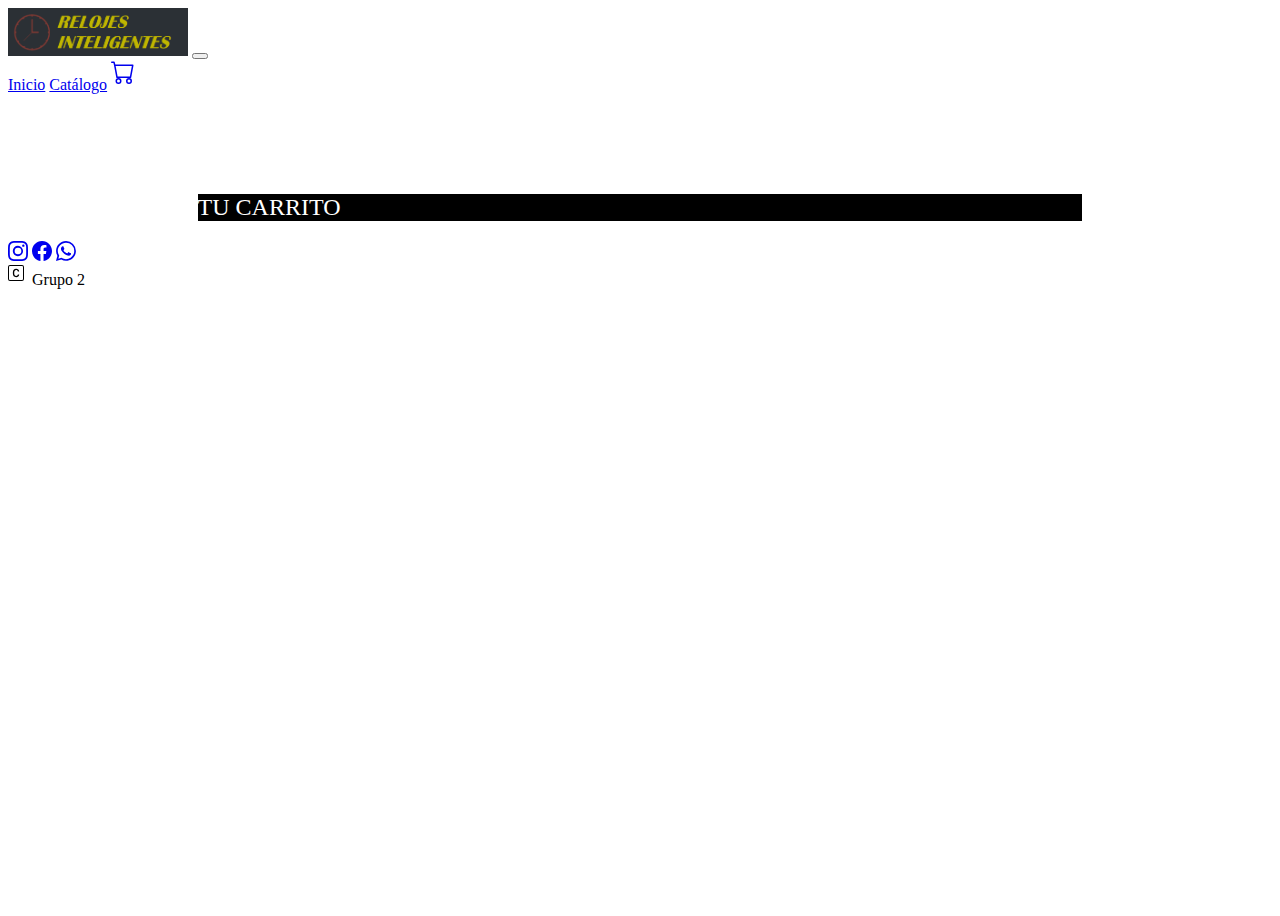
<file: Carrito.html>
<!doctype html>
<html lang="en">

<head>
    <meta charset="utf-8">
    <meta name="viewport" content="width=device-width, initial-scale=1">
    <title>Relojs Inteligentes</title>
    <link rel="stylesheet" href="Assets/styles.css">
    <link href="https://cdn.jsdelivr.net/npm/bootstrap@5.3.0-alpha1/dist/css/bootstrap.min.css" rel="stylesheet"
        integrity="sha384-GLhlTQ8iRABdZLl6O3oVMWSktQOp6b7In1Zl3/Jr59b6EGGoI1aFkw7cmDA6j6gD" crossorigin="anonymous">
    <link rel="stylesheet" href="https://cdn.jsdelivr.net/npm/swiper@9/swiper-bundle.min.css" />

</head>

<body class="d-flex flex-column">

    <nav class="navbar navbar-expand-lg bg-body-tertiary navbar bg-dark fixed-top" data-bs-theme="dark">
        <div class="container-fluid">
            <img class="logo img-fluid ms-4" src="./Assets/Images/Logo.png" alt="Logo">
            <button class="navbar-toggler" type="button" data-bs-toggle="collapse" data-bs-target="#navbarNavAltMarkup"
                aria-controls="navbarNavAltMarkup" aria-expanded="false" aria-label="Toggle navigation">
                <span class="navbar-toggler-icon"></span>
            </button>
            <div class="collapse navbar-collapse" id="navbarNavAltMarkup">
                <div class="navbar-nav ms-auto gap-2 me-5">
                    <a class="nav-link" aria-current="page" href="Index.html">Inicio</a>
                    <a class="nav-link" href="Catalogo.html">Catálogo</a>
                    <a class="nav-link active" href="#">
                        <svg xmlns="http://www.w3.org/2000/svg" fill="currentColor" class="bi bi-cart imgcarrito"
                            viewBox="0 0 20 20">
                            <path
                                d="M0 1.5A.5.5 0 0 1 .5 1H2a.5.5 0 0 1 .485.379L2.89 3H14.5a.5.5 0 0 1 .491.592l-1.5 8A.5.5 0 0 1 13 12H4a.5.5 0 0 1-.491-.408L2.01 3.607 1.61 2H.5a.5.5 0 0 1-.5-.5zM3.102 4l1.313 7h8.17l1.313-7H3.102zM5 12a2 2 0 1 0 0 4 2 2 0 0 0 0-4zm7 0a2 2 0 1 0 0 4 2 2 0 0 0 0-4zm-7 1a1 1 0 1 1 0 2 1 1 0 0 1 0-2zm7 0a1 1 0 1 1 0 2 1 1 0 0 1 0-2z">
                            </path>
                        </svg>
                        <span id="contadorCarrito" class="contCarrito"></span>
                    </a>

                </div>
            </div>
        </div>
    </nav>

    <div class="contendor-carrito">
        <div class="header text-center">
            TU CARRITO
        </div>
        <div class="carrito">
        </div>
        <div id="total" class="total text-center mb-5">
    
        </div>
    </div>


    <footer class="text-white bg-body-secondary mt-auto">
        <div class="container-fluid m-0">
            <div class="row">
                <div class="col-7 col-sm-9 col-md-10">
                    <a class="btn btn-link text-dark m-1" href="https://www.instagram.com/" role="button"
                        data-mdb-ripple-color="dark"><svg xmlns="http://www.w3.org/2000/svg" fill="currentColor"
                            class="bi bi-instagram imgicono" viewBox="0 0 16 16">
                            <path
                                d="M8 0C5.829 0 5.556.01 4.703.048 3.85.088 3.269.222 2.76.42a3.917 3.917 0 0 0-1.417.923A3.927 3.927 0 0 0 .42 2.76C.222 3.268.087 3.85.048 4.7.01 5.555 0 5.827 0 8.001c0 2.172.01 2.444.048 3.297.04.852.174 1.433.372 1.942.205.526.478.972.923 1.417.444.445.89.719 1.416.923.51.198 1.09.333 1.942.372C5.555 15.99 5.827 16 8 16s2.444-.01 3.298-.048c.851-.04 1.434-.174 1.943-.372a3.916 3.916 0 0 0 1.416-.923c.445-.445.718-.891.923-1.417.197-.509.332-1.09.372-1.942C15.99 10.445 16 10.173 16 8s-.01-2.445-.048-3.299c-.04-.851-.175-1.433-.372-1.941a3.926 3.926 0 0 0-.923-1.417A3.911 3.911 0 0 0 13.24.42c-.51-.198-1.092-.333-1.943-.372C10.443.01 10.172 0 7.998 0h.003zm-.717 1.442h.718c2.136 0 2.389.007 3.232.046.78.035 1.204.166 1.486.275.373.145.64.319.92.599.28.28.453.546.598.92.11.281.24.705.275 1.485.039.843.047 1.096.047 3.231s-.008 2.389-.047 3.232c-.035.78-.166 1.203-.275 1.485a2.47 2.47 0 0 1-.599.919c-.28.28-.546.453-.92.598-.28.11-.704.24-1.485.276-.843.038-1.096.047-3.232.047s-2.39-.009-3.233-.047c-.78-.036-1.203-.166-1.485-.276a2.478 2.478 0 0 1-.92-.598 2.48 2.48 0 0 1-.6-.92c-.109-.281-.24-.705-.275-1.485-.038-.843-.046-1.096-.046-3.233 0-2.136.008-2.388.046-3.231.036-.78.166-1.204.276-1.486.145-.373.319-.64.599-.92.28-.28.546-.453.92-.598.282-.11.705-.24 1.485-.276.738-.034 1.024-.044 2.515-.045v.002zm4.988 1.328a.96.96 0 1 0 0 1.92.96.96 0 0 0 0-1.92zm-4.27 1.122a4.109 4.109 0 1 0 0 8.217 4.109 4.109 0 0 0 0-8.217zm0 1.441a2.667 2.667 0 1 1 0 5.334 2.667 2.667 0 0 1 0-5.334z" />
                        </svg></a>

                    <a class="btn btn-link btn-floating btn-lg text-dark m-1" href="https://www.facebook.com/"
                        role="button" data-mdb-ripple-color="dark"><svg xmlns="http://www.w3.org/2000/svg"
                            fill="currentColor" class="bi bi-facebook imgicono" viewBox="0 0 16 16">
                            <path
                                d="M16 8.049c0-4.446-3.582-8.05-8-8.05C3.58 0-.002 3.603-.002 8.05c0 4.017 2.926 7.347 6.75 7.951v-5.625h-2.03V8.05H6.75V6.275c0-2.017 1.195-3.131 3.022-3.131.876 0 1.791.157 1.791.157v1.98h-1.009c-.993 0-1.303.621-1.303 1.258v1.51h2.218l-.354 2.326H9.25V16c3.824-.604 6.75-3.934 6.75-7.951z" />
                        </svg></a>

                    <a class="btn btn-link btn-floating btn-lg text-dark m-1" href="https://www.whatsapp.com/"
                        role="button" data-mdb-ripple-color="dark"><svg xmlns="http://www.w3.org/2000/svg"
                            fill="currentColor" class="bi bi-whatsapp imgicono" viewBox="0 0 16 16">
                            <path
                                d="M13.601 2.326A7.854 7.854 0 0 0 7.994 0C3.627 0 .068 3.558.064 7.926c0 1.399.366 2.76 1.057 3.965L0 16l4.204-1.102a7.933 7.933 0 0 0 3.79.965h.004c4.368 0 7.926-3.558 7.93-7.93A7.898 7.898 0 0 0 13.6 2.326zM7.994 14.521a6.573 6.573 0 0 1-3.356-.92l-.24-.144-2.494.654.666-2.433-.156-.251a6.56 6.56 0 0 1-1.007-3.505c0-3.626 2.957-6.584 6.591-6.584a6.56 6.56 0 0 1 4.66 1.931 6.557 6.557 0 0 1 1.928 4.66c-.004 3.639-2.961 6.592-6.592 6.592zm3.615-4.934c-.197-.099-1.17-.578-1.353-.646-.182-.065-.315-.099-.445.099-.133.197-.513.646-.627.775-.114.133-.232.148-.43.05-.197-.1-.836-.308-1.592-.985-.59-.525-.985-1.175-1.103-1.372-.114-.198-.011-.304.088-.403.087-.088.197-.232.296-.346.1-.114.133-.198.198-.33.065-.134.034-.248-.015-.347-.05-.099-.445-1.076-.612-1.47-.16-.389-.323-.335-.445-.34-.114-.007-.247-.007-.38-.007a.729.729 0 0 0-.529.247c-.182.198-.691.677-.691 1.654 0 .977.71 1.916.81 2.049.098.133 1.394 2.132 3.383 2.992.47.205.84.326 1.129.418.475.152.904.129 1.246.08.38-.058 1.171-.48 1.338-.943.164-.464.164-.86.114-.943-.049-.084-.182-.133-.38-.232z" />
                        </svg></a>
                </div>

                <div class="col-5 col-sm-3 col-md-2 mt-3 text-center text-dark fs-7">
                    <svg xmlns="http://www.w3.org/2000/svg" fill="currentColor" class="bi bi-c-square imgicono"
                        viewBox="0 0 20 20">
                        <path
                            d="M8.146 4.992c-1.212 0-1.927.92-1.927 2.502v1.06c0 1.571.703 2.462 1.927 2.462.979 0 1.641-.586 1.729-1.418h1.295v.093c-.1 1.448-1.354 2.467-3.03 2.467-2.091 0-3.269-1.336-3.269-3.603V7.482c0-2.261 1.201-3.638 3.27-3.638 1.681 0 2.935 1.054 3.029 2.572v.088H9.875c-.088-.879-.768-1.512-1.729-1.512Z">
                        </path>
                        <path
                            d="M0 2a2 2 0 0 1 2-2h12a2 2 0 0 1 2 2v12a2 2 0 0 1-2 2H2a2 2 0 0 1-2-2V2Zm15 0a1 1 0 0 0-1-1H2a1 1 0 0 0-1 1v12a1 1 0 0 0 1 1h12a1 1 0 0 0 1-1V2Z">
                        </path>
                    </svg>
                    Grupo 2
                </div>

            </div>

        </div>
    </footer>

    <script src="https://cdn.jsdelivr.net/npm/@popperjs/core@2.11.6/dist/umd/popper.min.js"
        integrity="sha384-oBqDVmMz9ATKxIep9tiCxS/Z9fNfEXiDAYTujMAeBAsjFuCZSmKbSSUnQlmh/jp3"
        crossorigin="anonymous"></script>
    <script src="https://cdn.jsdelivr.net/npm/bootstrap@5.3.0-alpha1/dist/js/bootstrap.min.js"
        integrity="sha384-mQ93GR66B00ZXjt0YO5KlohRA5SY2XofN4zfuZxLkoj1gXtW8ANNCe9d5Y3eG5eD"
        crossorigin="anonymous"></script>
    <script src="./JavaScript/Carrito.js" type="module"> </script>

</body>

</html>
</file>
<file: Assets/styles.css>
/*------------------General-----------------------*/
body {
    min-height: 100vh;
}

.logo {
    width: 180px;
   
}

@media screen and (max-width: 520px) {
    .logo {
        width: 120px;
        height: 20px;
    }
}

.imgicono {
    width: 20px;
    height: 20px;
}

.imgcarrito {
    width: 30px;
    height: 30px;
}

h1,h3,h4,h5 {
    text-align: center;
    font-family: 'Franklin Gothic Medium', 'Arial Narrow', Arial, sans-serif; 
}

.contCarrito{
    background-color: red;
    color: white;
    border-radius: 50%;
    font-size: 14px;
    padding: 2px 7px 2px 7px;
    top: 20px;
    right: 50px;
    position: absolute;
    display: none;
}

@media screen and (max-width: 991px) {
    .contCarrito {
    top: 80%;
    right: 93%;
    }
}

@media screen and (max-width: 821px) {
    .contCarrito {
    top: 80%;
    right: 92%;
    }
}

@media screen and (max-width: 708px) {
    .contCarrito {
    top: 80%;
    right: 91%;
    }
}

@media screen and (max-width: 647px) {
    .contCarrito {
    top: 80%;
    right: 89%;
    }
}

@media screen and (max-width: 415px) {
    .contCarrito {
    top: 80%;
    right: 85%;
    }
}


@media screen and (max-width: 340px) {
    .contCarrito {
    top: 80%;
    right: 82%;
    }
}
/*------------------Index-----------------------*/
.bienvenida{
    text-align: center;
    margin-top: 80px;
    display: flex;
    align-items: center;
    justify-content: center;
    
}

.bandera{
    width: 60px;
    height: 60px;
    object-fit: cover;
}

.contenido{
    width: 80%;
    margin-left: auto;
    margin-right: auto;
    text-align: justify;
}

.imgproducto{
    width: 100%;
    height: 200px;
    object-fit: cover;
}

/*------------------Catalogo-----------------------*/
.contenedorFiltros{
    margin-top: 100px;
    width: 80%;
    margin-left: auto;
    margin-right: auto;
}

.imgcard{
    object-fit: contain;
    height: 200px;
}

.cards{
    margin-bottom: 10%;
}

@media screen and (max-width: 332px) {
    .imgcard
    {
        height: 200px;
    } 
}

select {
    width: 200px;
}

/*------------------Carrito-----------------------*/
.header{
    font-size: x-large;
    background-color: black;
    color: white;
    margin-top: 100px;
    width: 70%;
    margin-left: auto;
    margin-right: auto;
}
.carrito{
    margin-top: 20px;
    width: 70%;
    margin-left: auto;
    margin-right: auto;
}

.total{
    font-size: x-large;
    background-color: black;
    color: white;
    margin-top: 20px;
    width: 70%;
    margin-left: auto;
    margin-right: auto;
}

.imglista{
    object-fit: contain;
    height: 100px;
}
</file>
